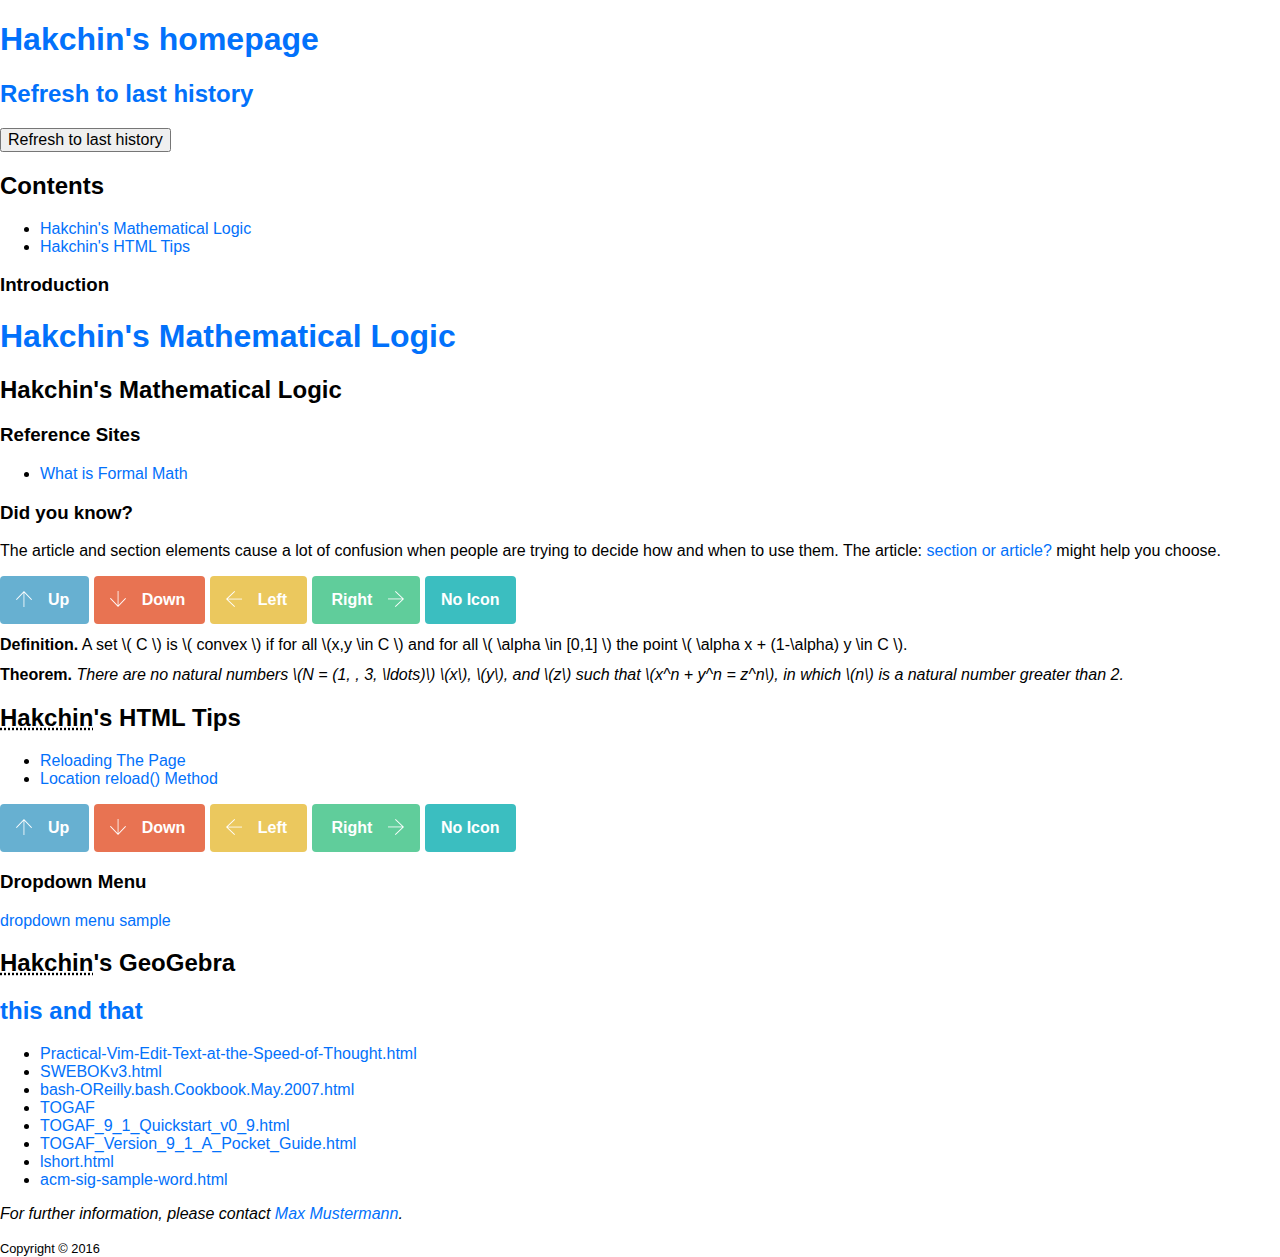
<file: index.html>
<!DOCTYPE html>
<html lang="en">
<!-- Set this to the main language of your site -->

<head>
<meta charset="utf-8">
<!-- <meta http-equiv="refresh" content="5"> -->
<!-- <base href="http://hakchin.github.io/images/" target="_blank"> -->

<title>Hakchin, go simply</title>

<!-- Enter a brief description of your page -->
<meta name="description" content="This is Hakchin's website">

<!-- Define a viewport to mobile devices to use - telling the browser to assume that the page is as wide as the device (width=device-width) and setting the initial page zoom level to be 1 (initial-scale=1.0) -->
<meta name="viewport" content="width=device-width, initial-scale=1.0">

<!-- Add normalize.css which enables browsers to render all elements more consistently and in line with modern standards as it only targets particular styles that need normalizing -->
<link href="css/normalize.css" rel="stylesheet" media="all">
<!-- For legacy support (IE 6/7, Firefox < 4, and Safari < 5) use normalize-legacy.css instead -->
<!--<link href="css/normalize-legacy.css" rel="stylesheet" media="all">-->

<!-- Include the site stylesheet -->
<link href="css/styles.css" rel="stylesheet" media="all">
<link href="css/theorem.css" rel="stylesheet" media="all">

<!-- Include the HTML5 shiv print polyfill for Internet Explorer browsers 8 and below -->
<!--[if lt IE 9]><script src="js/html5shiv-printshiv.js" media="all"></script><![endif]-->
</head>

<body>

<!-- The page header typically contains items such as your site heading, logo and possibly the main site navigation --> 
<!-- ARIA: the landmark role "banner" is set as it is the prime heading or internal title of the page -->
<header role="banner">
  <h1><a href="index.html">Hakchin's homepage</a></h1>
  <h2><a href="javascript:location.reload()">Refresh to last history</a></h2>
  <form>
    <input TYPE="button" onClick="history.go(0)" VALUE="Refresh to last history">
  </form>
  
  <!-- ARIA: the landmark role "navigation" is added here as the element contains site navigation
       NOTE: The <nav> element does not have to be contained within a <header> element, even though the two examples on this page are. -->
  <nav role="navigation"> 
    <!-- This can contain your site navigation either in an unordered list or even a paragraph that contains links that allow users to navigate your site --> 
  </nav>
  
  <!-- MathJax --> 
  <script src="https://cdn.mathjax.org/mathjax/latest/MathJax.js?config=TeX-MML-AM_CHTML" type="text/javascript">
    </script> 
  
  <!-- LaTeX Style -->
  <link href="css/theorem.css" rel="stylesheet" media="all">
</header>

<!-- If you want to use an element as a wrapper, i.e. for styling only, then <div> is still the element to use -->
<div class="wrap"> 
  <!-- The <main> element is used to enclose the main content, i.e. that which contains the central topic of a document --> 
  <!-- ARIA: the landmark role "main" is added here as it contains the main content of the document, and it is recommended to add it to the
        <main> element until user agents implement the required role mapping. -->
  <main role="main"> 
    
    <!-- The <section> element can be used to enclose content that comes under a related heading.
            NOTE: The <section> element can contain <article> elements and vice versa, if you think the content warrants it. -->
    <section> 
      
      <!-- This is the section's header. It contains the heading and navigation links for within the section -->
      <header>
        <h2>Contents</h2>
        <nav role="navigation">
          <ul>
            <li><a href="#hmath">Hakchin's Mathematical Logic</a></li>
            <li><a href="#hhtmltips">Hakchin's HTML Tips</a></li>
          </ul>
        </nav>
      </header>
      
      <!-- The <article> element can be used to enclose content that still makes sense on its own and is therefore "reusable" -->
      <article id="hmath"> 
        
        <!-- A <header> element is not required here as the heading only contains a single <h3> element -->
        <h3>Introduction</h3>
        <h1><a href="javascript:location.reload()">Hakchin's Mathematical Logic</a></h1>
        <h2>Hakchin's Mathematical Logic</h2>
        <h3>Reference Sites</h3>
        <ul>
          <li><a href="http://www.vdash.org/formal/">What is Formal Math</a></li>
        </ul>
      </article>
    </section>
  </main>
  
  <!-- An <aside> is used to enclose content that is additional to the main content but not essential. If it were removed, the meaning of the main content should not be lost, but the content of the <aside> also retains its meaning.
        NOTE: the aside is placed outside of the <main> element as while its content is related to the content that is within the <main>
        element, it is not part of it --> 
  <!-- ARIA: the landmark role "complementary" is added here as it contains supporting information for the main content that remains meaningful even when separated from it -->
  <aside role="complementary"> 
    
    <!-- A <header> element is not required here as the heading only contains a single <h3> element -->
    <h3>Did you know?</h3>
    
    <!-- Content -->
    <p>The article and section elements cause a lot of confusion when people are trying to decide how and when to use them. The article: <a href="http://www.iandevlin.com/blog/2011/04/html5/html5-section-or-article">section or article?</a> might help you choose.</p>
  </aside>
</div>
<a href="#" class="btn btn-blue   btn-icon-left  btn-arrow-up"><span>Up</span></a> <a href="#" class="btn btn-red    btn-icon-left  btn-arrow-down"><span>Down</span></a> <a href="#" class="btn btn-yellow btn-icon-left  btn-arrow-left"><span>Left</span></a> <a href="#" class="btn btn-green  btn-icon-right btn-arrow-right"><span>Right</span></a> <a href="#" class="btn"><span>No Icon</span></a>
<div class="definition"> A set \( C \) is \( convex \) if for all
  \(x,y \in C \) and for all
  \( \alpha \in [0,1] \) the point
  \( \alpha x + (1-\alpha) y \in C \). </div>
<div class="theorem"> There are no natural numbers
  \(N = (1, , 3, \ldots)\)
  \(x\), \(y\), and \(z\) such that
  \(x^n + y^n = z^n\), in which \(n\)
  is a natural number greater than 2. </div>
<article id="hhtmltips">
  <h2><abbr title="Hakchin builds his own CSS Template by himself">Hakchin</abbr>'s HTML Tips</h2>
  <ul>
    <li><a href="http://www.htmlgoodies.com/tutorials/getting_started/article.php/3479551">Reloading The Page</a></li>
    <li><a href="http://www.w3schools.com/jsref/met_loc_reload.asp">Location reload() Method</a></li>
  </ul>
  <a href="#" class="btn btn-blue   btn-icon-left  btn-arrow-up"><span>Up</span></a> <a href="#" class="btn btn-red    btn-icon-left  btn-arrow-down"><span>Down</span></a> <a href="#" class="btn btn-yellow btn-icon-left  btn-arrow-left"><span>Left</span></a> <a href="#" class="btn btn-green  btn-icon-right btn-arrow-right"><span>Right</span></a> <a href="#" class="btn"><span>No Icon</span></a> </article>
<h3>Dropdown Menu</h3>
<li><a href="./dropdown.html">dropdown menu sample</a></li>
<article id="hgeogebra">
  <h2><abbr title="GeoGebra with Hakchin Sytel">Hakchin</abbr>'s GeoGebra</h2>
</article>
<h2><a href="javascript:location.reload()">this and that</a></h2>

<!-- bgn of hakchin -->

<ul>
  <li><a href="./hcontents/Practical-Vim-Edit-Text-at-the-Speed-of-Thought.html">Practical-Vim-Edit-Text-at-the-Speed-of-Thought.html</a></li>
  <li><a href="./hcontents/SWEBOKv3.html">SWEBOKv3.html</a></li>
  <li><a href="./hcontents/bash-OReilly.bash.Cookbook.May.2007.html">bash-OReilly.bash.Cookbook.May.2007.html</a></li>
  <li><a href="http://pubs.opengroup.org/architecture/togaf9-doc/arch/index.html">TOGAF</a></li>
  <li><a href="./hcontents/TOGAF_9_1_Quickstart_v0_9.html">TOGAF_9_1_Quickstart_v0_9.html</a></li>
  <li><a href="./hcontents/TOGAF_Version_9_1_A_Pocket_Guide.html">TOGAF_Version_9_1_A_Pocket_Guide.html</a></li>
  <li><a href="./hcontents/lshort.html">lshort.html</a></li>
  <li><a href="./pubcss/formats/acm-sig/templates/acm-sig-sample-latex.html">acm-sig-sample-word.html</a></li>
</ul>

<!-- end of hakchin --> 

<!-- The main page footer can contain items such as copyright and contact information. It can also contain a duplicated navigation of your site which is not usually contained within a <nav> --> 
<!-- ARIA: the landmark role "contentinfo" is added here as it contains metadata that applies to the parent document -->
<footer role="contentinfo"> 
  
  <!-- The <address> element contains contact information for the nearest <article> or <body> element. This example is for the <body> -->
  <address>
  <p>For further information, please contact <a href="mailto:admin@example.com">Max Mustermann</a>.</p>
  </address>
  
  <!-- Copyright information can be contained within the <small> element. The <time> element is used here to indicate that the '2016' is a date --> 
  <small>Copyright &copy;
  <time datetime="2016">2016</time>
  </small> </footer>
</body>
</html>
</file>
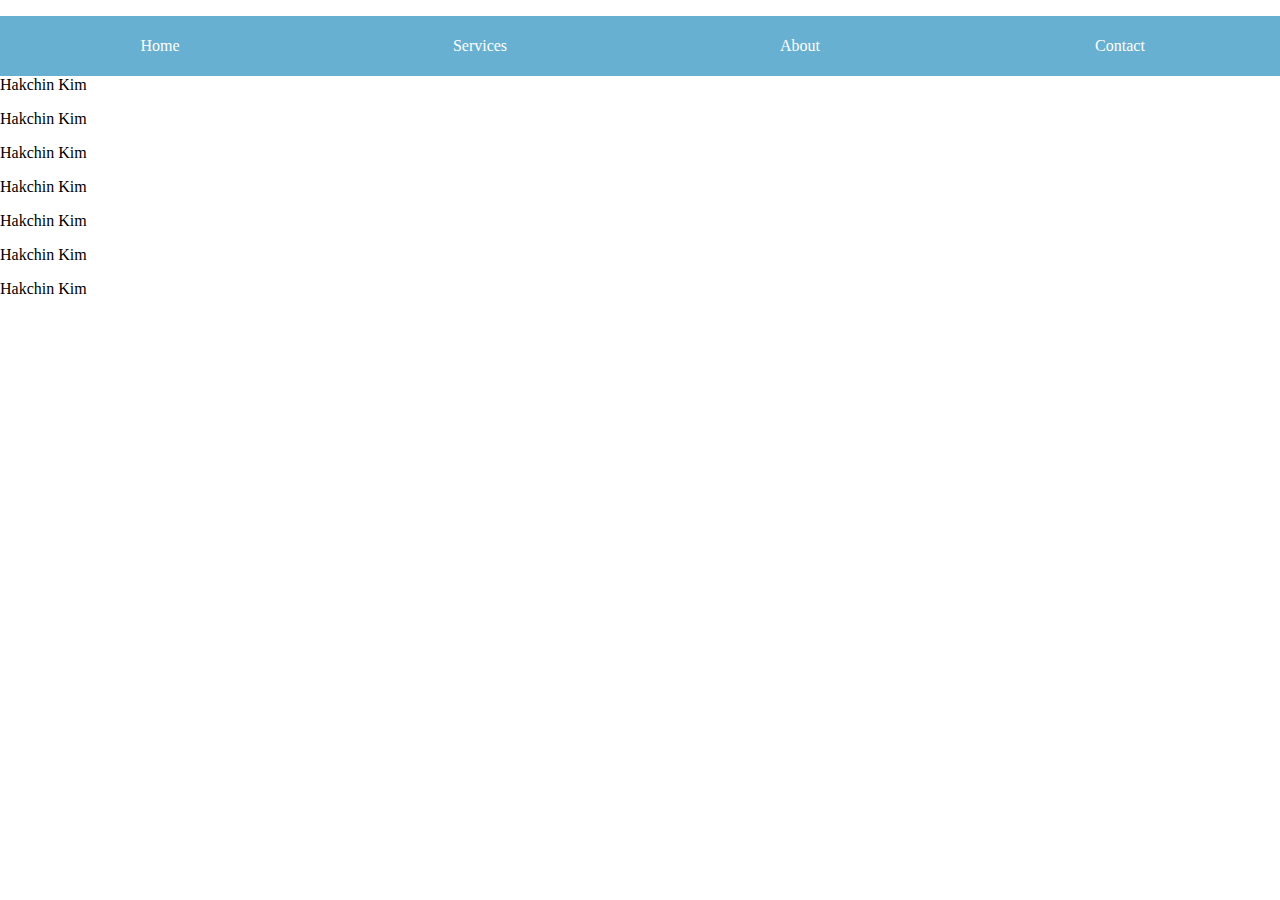
<file: dropdown.html>
<!DOCTYPE html>
<html>
<head>
<meta charset="utf-8">
<title></title>
<link href="./css/6-01.css" rel="stylesheet">
</head>
<body>
<div>
  <ul class="dropdownmenu">
    <li><a href="#">Home</a></li>
    <li><a href="#">Services</a>
      <ul>
        <li><a href="#">HTML5</a></li>
        <li><a href="#">CSS3</a>
          <ul>
            <li><a href="#">Menu1</a></li>
            <li><a href="#">Menu2</a>
              <ul>
                <li><a href="#">Submenu</a></li>
              </ul>
            </li>
          </ul>
        </li>
      </ul>
    </li>
    <li><a href="#">About</a></li>
    <li><a href="#">Contact</a></li>
  </ul>
</div>
<p>Hakchin Kim</p>
<p>Hakchin Kim</p>
<p>Hakchin Kim</p>
<p>Hakchin Kim</p>
<p>Hakchin Kim</p>
<p>Hakchin Kim</p>
<p>Hakchin Kim</p>
</body>
</html>
</file>
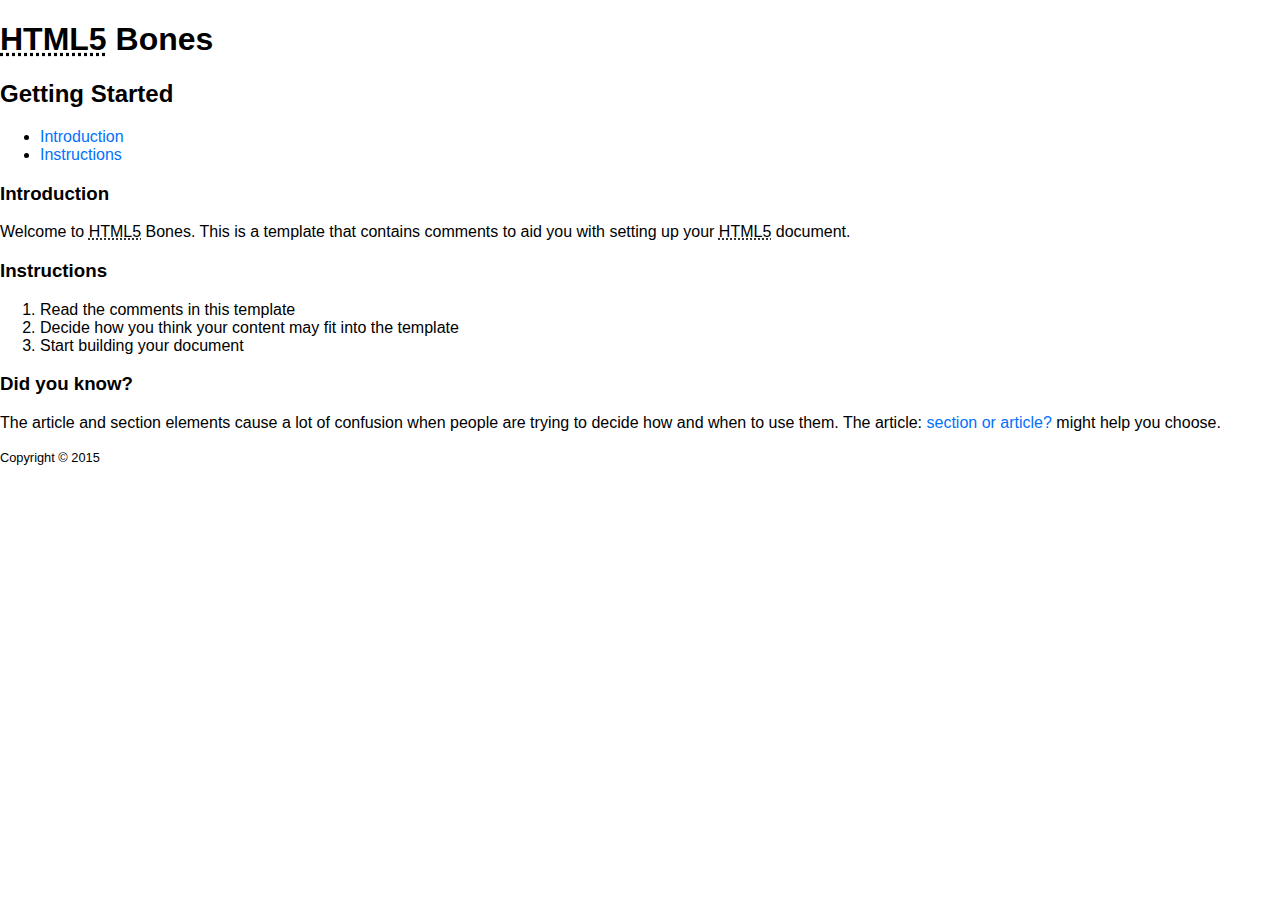
<file: main-template.html>
<!DOCTYPE html>
<html lang="en"> <!-- Set this to the main language of your site -->
<head>
    <meta charset="utf-8">
    
    <title>HTML5 Bones :: PAGE TITLE</title>
    
    <!-- Enter a brief description of your page -->
    <meta name="description" content="">
    
    <!-- Define a viewport to mobile devices to use - telling the browser to assume that the page is as wide as the device (width=device-width) and setting the initial page zoom level to be 1 (initial-scale=1.0) -->
    <meta name="viewport" content="width=device-width, initial-scale=1.0">
    
    <!-- Add normalize.css which enables browsers to render all elements more consistently and in line with modern standards as it only targets particular styles that need normalizing -->
    <link href="css/normalize.css" rel="stylesheet" media="all">
    <!-- For legacy support (IE 6/7, Firefox < 4, and Safari < 5) use normalize-legacy.css instead -->
    <!--<link href="css/normalize-legacy.css" rel="stylesheet" media="all">-->
    
    <!-- Include the site stylesheet -->
    <link href="css/styles.css" rel="stylesheet" media="all">
    
    <!-- Include the HTML5 shiv print polyfill for Internet Explorer browsers 8 and below -->
    <!--[if lt IE 9]><script src="js/html5shiv-printshiv.js" media="all"></script><![endif]-->
</head>
<body>

    <!-- The page header typically contains items such as your site heading, logo and possibly the main site navigation -->
    <!-- ARIA: the landmark role "banner" is set as it is the prime heading or internal title of the page --> 
    <header role="banner">
    
        <h1><abbr title="HyperText Markup Language 5">HTML5</abbr> Bones</h1>
        
        <!-- ARIA: the landmark role "navigation" is added here as the element contains site navigation
        NOTE: The <nav> element does not have to be contained within a <header> element, even though the two examples on this page are. -->
        <nav role="navigation">
            <!-- This can contain your site navigation either in an unordered list or even a paragraph that contains links that allow users to navigate your site -->           
        </nav>
        
    </header>
    
    <!-- If you want to use an element as a wrapper, i.e. for styling only, then <div> is still the element to use -->
    <div class="wrap">
    
        <!-- The <main> element is used to enclose the main content, i.e. that which contains the central topic of a document -->
        <!-- ARIA: the landmark role "main" is added here as it contains the main content of the document, and it is recommended to add it to the
        <main> element until user agents implement the required role mapping. -->
        <main role="main">
    
            <!-- The <section> element can be used to enclose content that comes under a related heading. 
            NOTE: The <section> element can contain <article> elements and vice versa, if you think the content warrants it. -->        
            <section>
            
                <!-- This is the section's header. It contains the heading and navigation links for within the section -->
                <header>
                    <h2>Getting Started</h2>
                    <!-- ARIA: the landmark role "navigation" is added here as the element contains page navigation -->
                    <nav role="navigation">
                        <ul>
                            <li><a href="#introduction">Introduction</a></li>
                            <li><a href="#instructions">Instructions</a></li>
                        </ul>
                    </nav>
                </header>
                
                <!-- The <article> element can be used to enclose content that still makes sense on its own and is therefore "reusable" -->
                <article id="introduction">
                
                    <!-- A <header> element is not required here as the heading only contains a single <h3> element -->             
                    <h3>Introduction</h3>
                    
                    <!-- Content -->
                    <p>Welcome to <abbr title="HyperText Markup Language 5">HTML5</abbr> Bones. This is a template that contains comments to aid you with setting up your <abbr title="HyperText Markup Language 5">HTML5</abbr> document.</p>
                    
                </article>
                
                <!-- The <article> element can be used to enclose content that still makes sense on its own and is therefore "reusable" -->
                <article id="instructions">
                
                    <!-- A <header> element is not required here as the heading only contains a single <h3> element --> 
                    <h3>Instructions</h3>
                    
                    <!-- Content -->
                    <ol>
                        <li>Read the comments in this template</li>
                        <li>Decide how you think your content may fit into the template</li>
                        <li>Start building your document</li>
                    </ol>
                    
                </article>
                
            </section>
            
        </main>
        
        <!-- An <aside> is used to enclose content that is additional to the main content but not essential. If it were removed, the meaning of the main content should not be lost, but the content of the <aside> also retains its meaning.
        NOTE: the aside is placed outside of the <main> element as while its content is related to the content that is within the <main>
        element, it is not part of it -->
        <!-- ARIA: the landmark role "complementary" is added here as it contains supporting information for the main content that remains meaningful even when separated from it -->
        <aside role="complementary">
        
            <!-- A <header> element is not required here as the heading only contains a single <h3> element --> 
            <h3>Did you know?</h3>
            
            <!-- Content -->
            <p>The article and section elements cause a lot of confusion when people are trying to decide how and when to use them. The article: <a href="http://www.iandevlin.com/blog/2011/04/html5/html5-section-or-article">section or article?</a> might help you choose.</p>
            
        </aside>
        
    </div>
    
    <!-- The main page footer can contain items such as copyright and contact information. It can also contain a duplicated navigation of your site which is not usually contained within a <nav> -->
    <!-- ARIA: the landmark role "contentinfo" is added here as it contains metadata that applies to the parent document -->
    <footer role="contentinfo">
    
        <!-- Copyright information can be contained within the <small> element. The <time> element is used here to indicate that the '2015' is a date -->
        <small>Copyright &copy; <time datetime="2015">2015</time></small>
        
    </footer>
    
</body>
</html>
</file>
<file: css/styles.css>
/* ---------------------------------------------------------
   HTML5 Bones
   This stylesheet contains print styling and a section for 
   you to simply add your own. This is a basic template 
   after all.
   ---------------------------------------------------------*/
    body {
   
    }
    /* Default link styling */
    a:link { color:#0271fb; }
    a:visited { color:#bd02fb; }
    a:hover, a:focus { color:#000; }
    a:active { color:#fb0e02; }
    
    
    
/* ---------------------------------------------------------
   Author's styles
   ---------------------------------------------------------*/
    body {
   
    }

/** --------------------------------------------------------
    태그 기본 설정
    ------------------------------------------------------ **/
a { text-decoration: none; }

/** --------------------------------------------------------
/*  아이콘 버튼
    ------------------------------------------------------ **/

/* inline-block 속성을 지정해 한줄에 표시되지만 block 처럼 공간을 차지하도록 만듬 */
.btn {
    display: inline-block;
}

/* 버튼의 크기/텍스트 속성/여백/테두리/배경색 및 이미지 지정 */
.btn span
{
    display: block;
    height: 48px;
    line-height: 48px;
    color: #fff;
    font-weight: bold;
    padding: 0 16px;
    border-radius: 4px;
    background-color: #3bbec0;
    background-image: url(../images/6-04.png);
    background-repeat: no-repeat;
    background-position: -300px -300px;
}
/* 버튼에 마우스를 올렸을 때의 투명도 지정 */
.btn span:hover
{
    opacity: 0.5;
}

/* 왼쪽 아이콘 속성 지정 */
.btn-icon-left span
{
    padding-left: 48px;
    padding-right: 20px;
    background-position: left top;
}
/* 왼쪽 아이콘 중 왼쪽 화살표 속성 지정 */
.btn-icon-left.btn-arrow-left span {
    background-position: left -45px; 
}
/* 왼쪽 아이콘 중 위쪽 화살표 속성 지정 */
.btn-icon-left.btn-arrow-up span {
    background-position: left -90px; 
}
/* 왼쪽 아이콘 중 아래쪽 화살표 속성 지정 */
.btn-icon-left.btn-arrow-down span {
    background-position: left -135px;
}
    
/* 오른쪽 아이콘 속성 지정 */
.btn-icon-right span {
    padding-right: 48px;
    padding-left: 20px;
    background-position: right top;
}
/* 오른쪽 아이콘 중 왼쪽 화살표 속성 지정 */
.btn-icon-right.btn-arrow-left span { 
    background-position: right -45px; 
}
/* 오른쪽 아이콘 중 왼쪽 화살표 속성 지정 */
.btn-icon-right.btn-arrow-up span { 
    background-position: right -90px; 
}
/* 오른쪽 아이콘 중 왼쪽 화살표 속성 지정 */
.btn-icon-right.btn-arrow-down span{ 
    background-position: right -135px; 
}

/* 색상 */    
.btn-blue span{ background-color: #67b0d1; }
.btn-green span{ background-color: #60cd9b; }
.btn-red span{ background-color: #e87352; }
.btn-yellow span{ background-color: #ebc85e; }


    
/* ---------------------------------------------------------
   Print styles
   ---------------------------------------------------------*/
@media print {
    * {
        color:#000 !important;
        box-shadow:none !important;
        text-shadow:none !important;
        background:transparent !important;
    }
    html { background-color:#fff; }
    /* Hide navigation */
    nav { display:none; }

    /* Show link destinations in brackets after the link text */
    a[href]:after { content: " (" attr(href) ") "; }
    a[href] {
        font-weight:bold;
        text-decoration:underline;
        color:#06c;
        border:none;
    }
    /* Don't show link destinations for JavaScript or internal links */ 
    a[href^="javascript:"]:after, a[href^="#"]:after { content:""; }
    
    /* Show abbr title value in brackets after the text */
    abbr[title]:after { content: " (" attr(title) ")"; }

    figure { 
        margin-bottom:1em; 
        overflow:hidden;
    }

    figure img { border:1px solid #000; }
}
</file>
<file: css/theorem.css>
.theorem {
    display: block;
    margin: 12px 0;
    font-style: italic;
}
.theorem:before {
    content: "Theorem.";
    font-weight: bold;
    font-style: normal;
}
.lemma {
    display: block;
    margin: 12px 0;
    font-style: italic;
}
.lemma:before {
    content: "Lemma.";
    font-weight: bold;
    font-style: normal;
}
.proof {
    display: block;
    margin: 12px 0;
    font-style: normal;
}
.proof:before {
    content: "Proof.";
    font-style: italic;
}
.proof:after {
    content: "\25FC";
    float:right;
}
.definition {
    display: block;
    margin: 12px 0;
    font-style: normal;
}
.definition:before {
    content: "Definition.";
    font-weight: bold;
    font-style: normal;
}
</file>
<file: css/6-01.css>
/*-----------------------------------*/
/* 태그 기본 설정                    */
/*-----------------------------------*/
body, ul {
	margin: 0;
	padding: 0;
}
ul { list-style: none; }
a { text-decoration: none; }

/*-----------------------------------*/
/* 드롭다운 메뉴                     */
/*-----------------------------------*/
/* 1레벨 메뉴 */
/* 1레벨 메뉴의 가로 출력/배경색/크기 지정 */
.dropdownmenu > li {
    float: left;
    position: relative;
    background: #67b0d1;
    width: 25%;
}
/* 1레벨 메뉴의 텍스트 속성/크기 지정 */
.dropdownmenu > li > a {
    display: block;
    font-size: 16px;
    color: #ffffff;
    text-align: center;
    height: 60px;
    line-height: 60px;
}
/* 1레벨 메뉴에 마우스를 올렸을 때의 배경색 지정 */
.dropdownmenu > li:hover {
    background: #7bbbd7;
}
/* 1레벨 메뉴에 마우스를 올렸을 때 하위 메뉴의 위치 지정 */
.dropdownmenu > li:hover > ul {
    top: 60px;
    left: 0;
}
    
/* 2레벨 메뉴 부터의 속성 */
/* 2레벨 메뉴의 기본 위치/크기/테두리 지정
현재의 위치에서 위로 “-9999” 픽셀로 하여 화면에서 보이지 않도록 설정 */
.dropdownmenu ul {
    position: absolute;
    top: -9999px;
    z-index: 9999;
    width: 140px;
    border: 1px solid #cccccc;
}
/* 2레벨 메뉴의 위치 속성 지정 */
.dropdownmenu ul li {
    position: relative;
}
/* 2레벨 메뉴의 텍스트 속성/배경색/여백 지정 */
.dropdownmenu ul a {
    display: block;
    color: #aaaaaa;
    font-size: 12px;
    line-height: 40px;
    background: #ffffff;
    padding-left: 20px;
}
/* 2레벨 메뉴에 마우스를 올렸을 때의 배경색 지정 */
.dropdownmenu ul a:hover {
    color: #ffffff;
    background: #67b0d1;
}    
 
/* 2레벨 메뉴에 마우스를 올렸을 때의 하위 메뉴의 위치 지정 */
.dropdownmenu ul li:hover > ul {
    position: absolute;
    top: 0;
    left: 100%;
}
</file>
